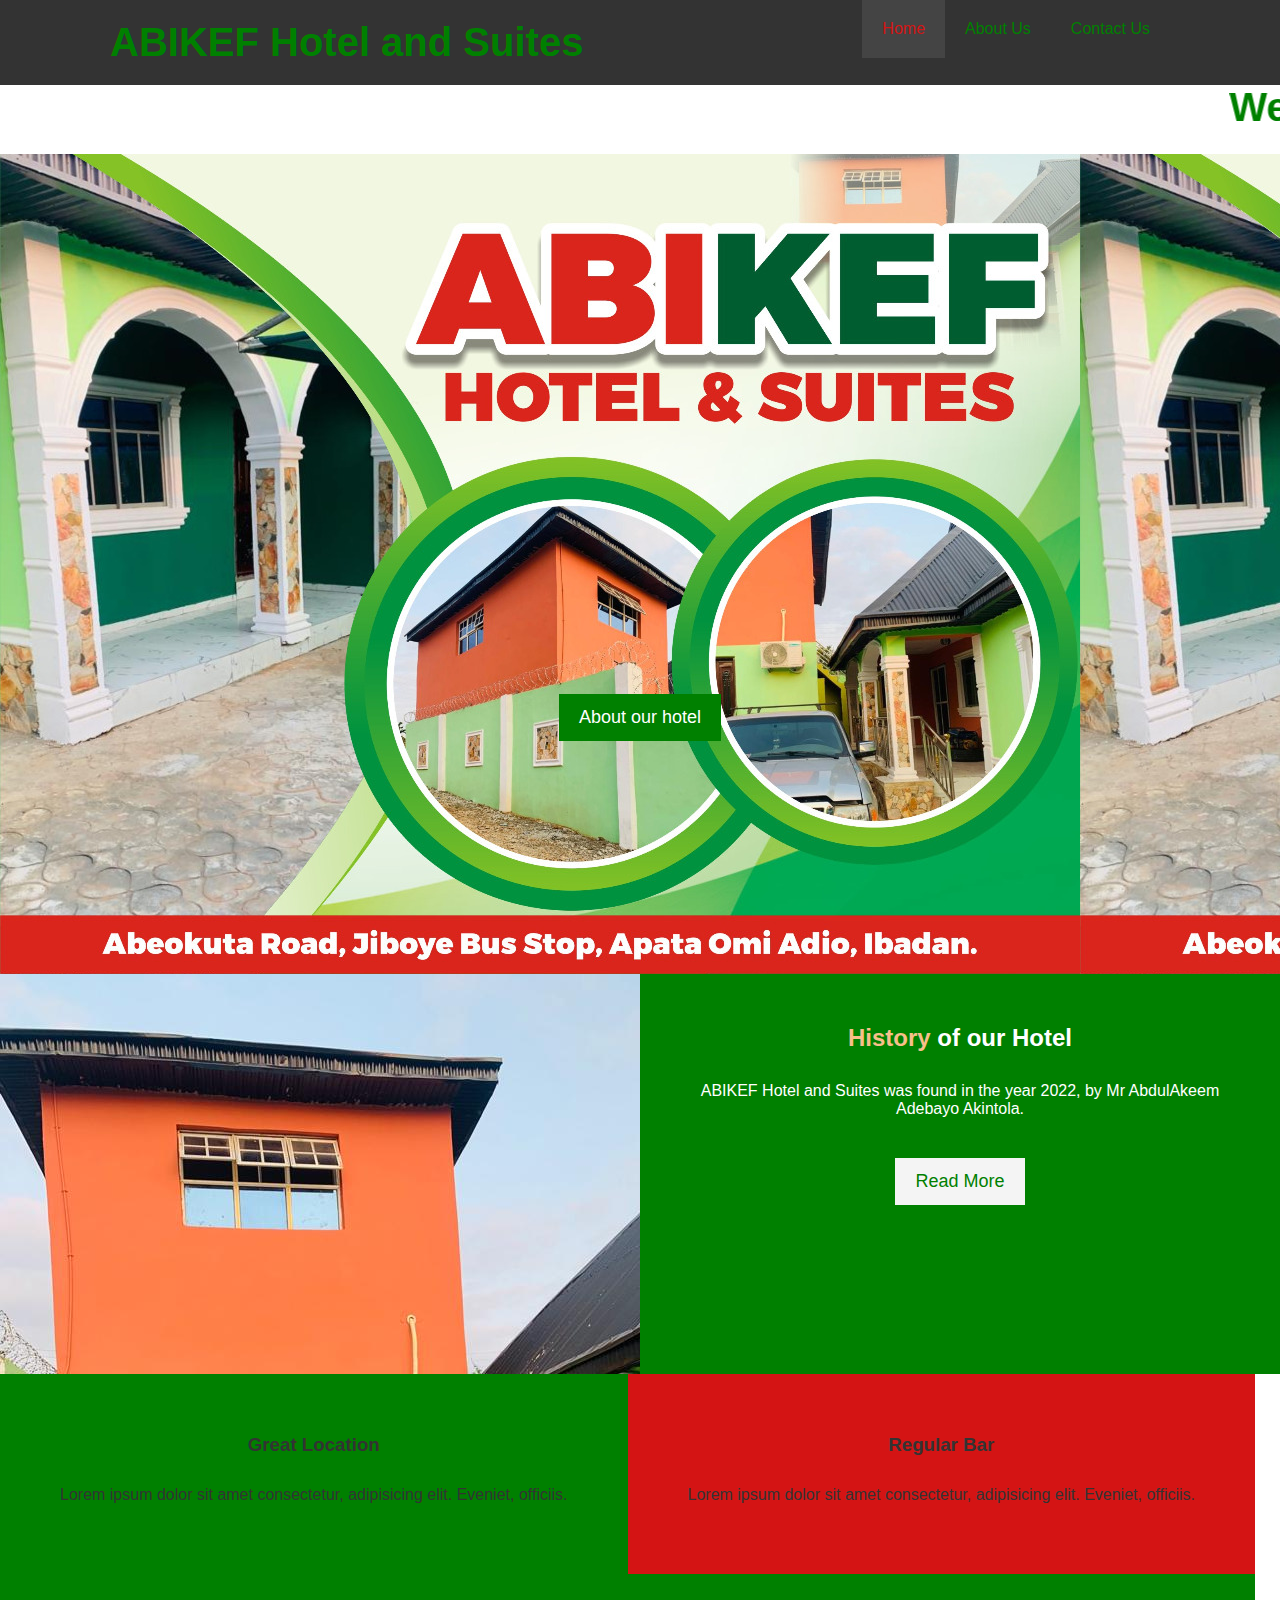
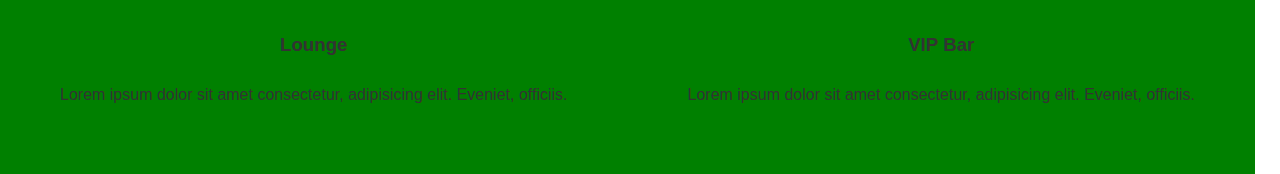
<file: index.html>
<!DOCTYPE html>
<html lang="en">
<head>

    <meta charset="UTF-8">
    <meta name="viewport" content="width=device-width, initial-scale=1.0">
    <meta http-equiv="X-UA-Compatible" content="ie=edge">
    <meta name="description" content="Dobro dosli u najbolji kafic na svetu">
    <meta name="keywords" content="Kafic">
    <link rel="stylesheet" href="https://use.fontawesome.com/releases/v5.6.1/css/all.css" integrity="sha384-gfdkjb5BdAXd+lj+gudLWI+BXq4IuLW5IT+brZEZsLFm++aCMlF1V92rMkPaX4PP" crossorigin="anonymous">
    <link rel="stylesheet" href="style.css">
    <title>ABIKEF Hotels And Suites</title>
</head>
<body>
    <header>
        <nav id="navbar">
        <div class="container">
                <h1 class="logo"><a href="index.html">ABIKEF Hotel and Suites</a></h1>
                <ul>
                    <li><a class="current" href="index.html">Home</a></li>
                    <li><a href="about.html">About Us</a></li>
                    <li><a href="contact.html">Contact Us</a></li>
                </ul>
              </div>
            </nav>  
        
            <marquee behavior="direction">
              <h1>
                Welcome to ABIKEF Hotel And Suites where you arrive as guest and leave as friends, where customer satisfaction is a philosophy...
              </h1>
            </marquee>

         <div id="showcase">
           <div class="container">
               <div class="showcase-content">
                   <p class="lead"></p>
                   <a class="btn" href="about.html">About our hotel</a>
               </div>
           </div>
         </div>   
    </header>
    <section id="home-info" class="bg-dark">
        <div class="info-img"></div>
        <div class="info-content">
          <h2><span class="text-primary">History</span> of our Hotel</h2>
          <p>
    ABIKEF Hotel and Suites was found in the year 2022, by Mr AbdulAkeem Adebayo Akintola.
          </p>
          <a href="about.html" class="btn btn-light">Read More</a>
        </div>
      </section>
       <section id="features">
           <div class="box bg-light">
            <i class="fas fa-hotel fa-3x"></i>
               <h3>Great Location</h3>
               <p>Lorem ipsum dolor sit amet consectetur, adipisicing elit. Eveniet, officiis.</p>
           </div>
           <div class="box bg-primary">
            <i class="fas fa-table fa-3x"></i>
            <h3>Regular Bar</h3>
            <p>Lorem ipsum dolor sit amet consectetur, adipisicing elit. Eveniet, officiis.</p>
           </div>
           <div class="box bg-light">
            <i class="fas fa-chair fa-3x"></i>
            <h3>Lounge</h3>
            <p>Lorem ipsum dolor sit amet consectetur, adipisicing elit. Eveniet, officiis.</p>
           </div>
           <div class="box bg-light">
            <i class="fas fa-chair fa-3x"></i>
            <h3>VIP Bar</h3>
            <p>Lorem ipsum dolor sit amet consectetur, adipisicing elit. Eveniet, officiis.</p>
           </div>
       </section>
       <footer id="main-footer">        
       </footer>


</body>
</html>
</file>
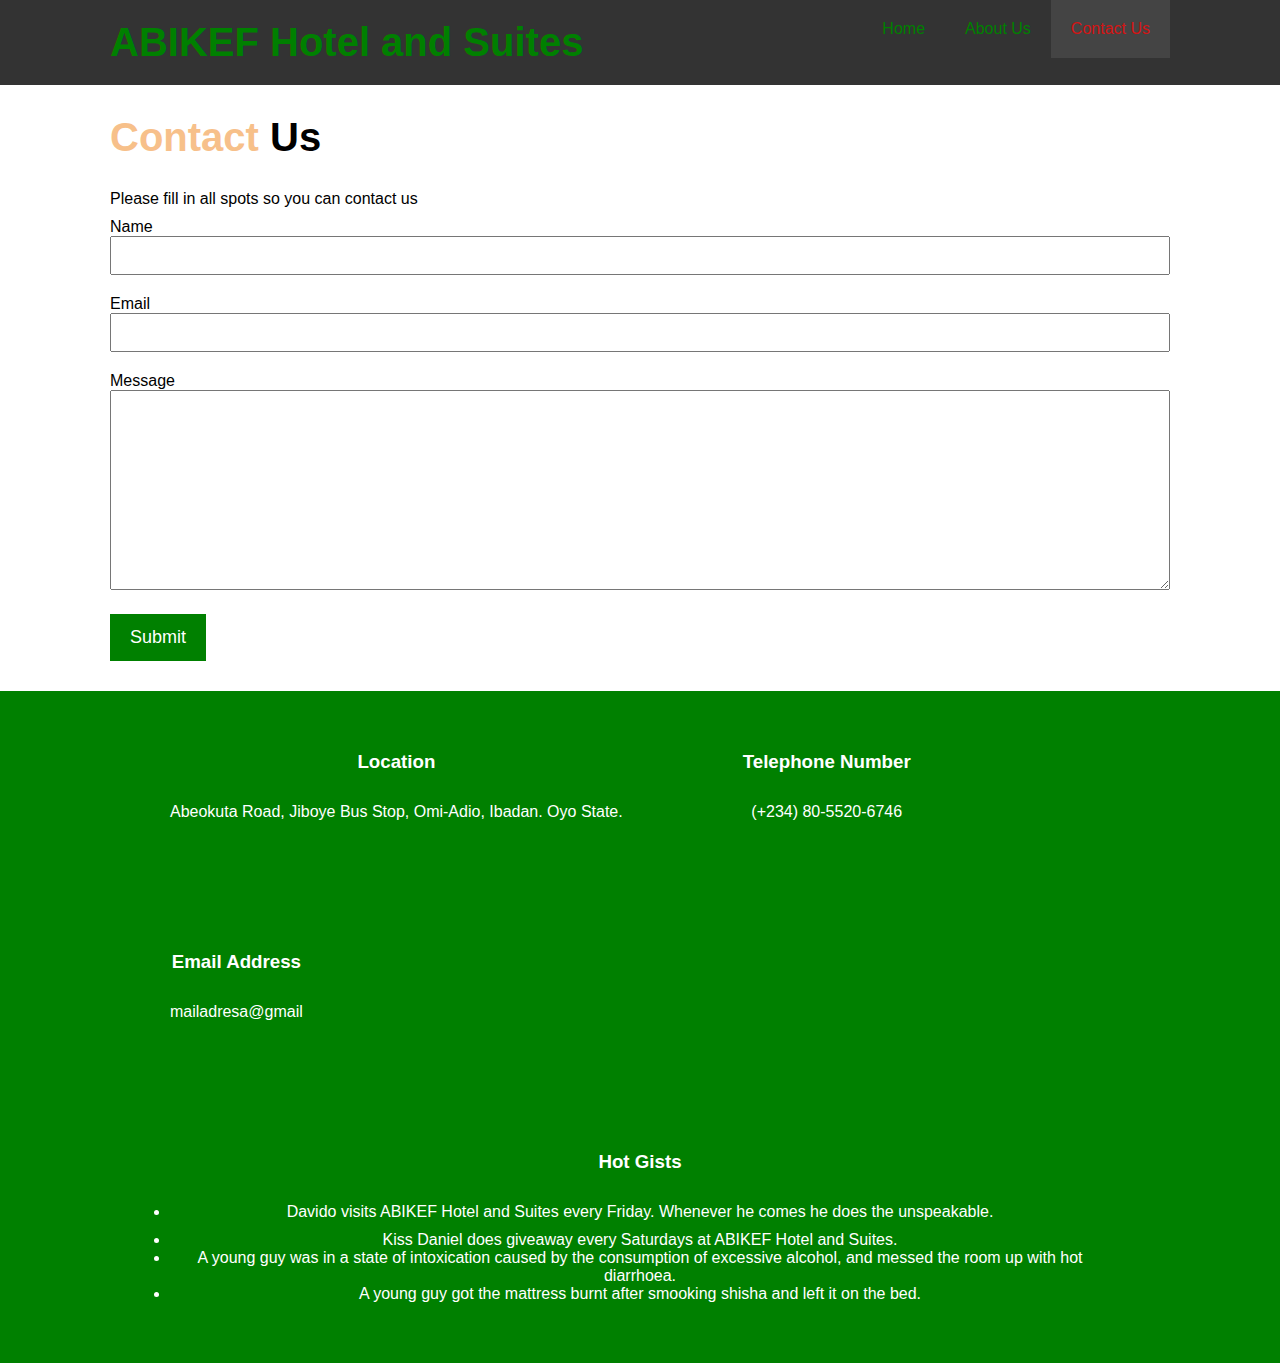
<file: contact.html>
<!DOCTYPE html>
<html lang="en">
<head>
    <meta charset="UTF-8">
    <meta name="viewport" content="width=device-width, initial-scale=1.0">
    <meta http-equiv="X-UA-Compatible" content="ie=edge">
    <meta name="description" content="Dobro dosli u najbolji kafic na svetu">
    <meta name="keywords" content="Kafic">
    <link rel="stylesheet" href="https://use.fontawesome.com/releases/v5.6.1/css/all.css" integrity="sha384-gfdkjb5BdAXd+lj+gudLWI+BXq4IuLW5IT+brZEZsLFm++aCMlF1V92rMkPaX4PP" crossorigin="anonymous">
    <link rel="stylesheet" href="style.css">
    <title>ABIKEF Hotel and Suites- Contact Us</title>
</head>
<body>




    <header>
        <nav id="navbar">
        <div class="container">
                <h1 class="logo"><a href="index.html">ABIKEF Hotel and Suites</a></h1>
                <ul>
                    <li><a  href="index.html">Home</a></li>
                    <li><a href="about.html">About Us</a></li>
                    <li><a class="current" href="contact.html">Contact Us</a></li>
                </ul>
              </div>
            </nav>  
    </header>

     <section id="contact-form" class="py-3">
         <div class="container">
            <h1 class="l-heading"><span class="text-primary">Contact </span> Us</h1>
            <p>Please fill in all spots so you can contact us</p>
            <form action="process.php">
                <div class="form-group">
                   <laber for="name">Name</laber>
                   <input type="text" name="Name" id="Name">
                </div>
                <div class="form-group">
                   <laber for="email">Email</laber>
                   <input type="email" name="email" id="email">
                </div>
                <div class="form-group">
                   <laber for="message">Message</laber>
                   <textarea type="email" name="message" id="message"></textarea>
                </div>
                <button type="submit" class="btn">Submit</button>
            </form>
         </div>
     </section>
     <section id="contact-info" class="bg-dark">
         <div class="container">
            <div class="box ">
                <i class="fas fa-hotel fa-3x"></i>
                   <h3> Location</h3>
                   <p>Abeokuta Road, Jiboye Bus Stop, Omi-Adio, Ibadan. Oyo State. </p>
               </div>
               <div class="box">
                <i class="fas fa-phone fa-3x"></i>
                <h3>Telephone Number</h3>
                <p>(+234) 80-5520-6746</p>
               </div>
               <div class="box ">
                <i class="fas fa-envelope fa-3x"></i>
                <h3>Email Address</h3>
                <p>mailadresa@gmail</p>
               </div>
               <div class="box ">
                <i class="fas fa-envelope fa-3x"></i>
                <h3>Hot Gists</h3>
                <ul>
                    <li>
                <p>Davido visits ABIKEF Hotel and Suites every Friday. Whenever he comes he does the unspeakable.</p>
            </li>
            <li>
                Kiss Daniel does giveaway every Saturdays at ABIKEF Hotel and Suites.
            </li>
            <li>A young guy was in a state of
                 intoxication caused by the consumption of excessive alcohol, and messed the room up with hot diarrhoea.</li>
                 <li>A young guy got the mattress burnt after smooking shisha and left it on the bed.</li>
                </ul>
               </div>
         </div>

     </section>
 
</body>
</html>
</file>
<file: style.css>
/* Reset */
 *{  
    margin: 0;
    padding: 0;
    box-sizing: border-box;
}


/* Main Styling */
html  body{
 font-family: 'Segoe UI', Tahoma, Geneva, Verdana, sans-serif;
 line-height: 1,7em;

}
a{
    color:#333;
    text-decoration: none;
}
h1,h2,h3 {
    padding-bottom:20px;
}
h1{
    font-size: 40px;
}

p{
    margin:10px 0;
}

/* Utility Classes */
.container{
    margin:auto;
    max-width: 1100px;
    overflow:auto;
    padding:0 20px;
}

.text-primary{
    color:#f7c08a;
}

.lead{
    font-size:20px;
}

.btn{
    display:inline-block;
    font-size:18px;
    color:#fff;
    background:green;
    padding:13px 20px;
    border:none;
    cursor:pointer;
}

.btn:hover{
    background:rgb(212, 20, 20);
    color:#333
}
.btn-light {
    background: #f4f4f4;
    color: green;
  }
  
  .bg-dark {
    background: green;
    color: #fff;
  }
  
  .bg-light {
    background: green;
    color: #333;

  }
  
  .bg-primary {
    background: rgb(212, 20, 20);
    color: #333;
    max-width: 100%;
  }
  .clr{
      clear:both;
  }
  .l-heading{
      font-size:40px;
  }
 
  /* Padding */
  .py-1{padding:10px 0 ;}
  .py-2{padding:20px 0 ;}
  .py-3{padding:30px 0 ;}

/* Navbar */
#navbar{
    background:#333;
    color:#fff;
    overflow:auto;
}

#navbar a{
    color:green
}

#navbar h1{
    float:left;
    padding-top:20px;
}

#navbar ul{
    list-style:none;
    float:right;
}

#navbar ul li {
 float:left;
}

#navbar ul li a{
    display:block;
    padding:20px;
    text-align: center;
}

#navbar ul li a:hover,
 #navbar ul li a.current{
    background:#444;
    color:rgb(212, 20, 20);
}

/* showcase */
marquee {
    color: green;
    ;
}
#showcase{
    background-image: url('showcase.jpg');
    height: 820px;
}

#showcase .showcase-content{
    color:#fff;
    text-align:center;
    padding-top:500px;
}

#showcase .showcase-content h1{
    font-size:75px;
    line-height:1.2em;
}

#showcase .showcase-content p {
    padding-bottom:20px;
    line-height: 1.7em;
}
#home-info {
    height: 400px;
  }
  
  #home-info .info-img {
    float: left;
    width: 50%;
    background: url('photo-1.jpg') no-repeat;
    min-height: 100%;
    
  }
  
  #home-info .info-content {
    float: right;
    width: 50%;
    height: 100%;
    text-align: center;
    padding: 50px 30px;
    overflow: hidden;
    
  }
  
  #home-info .info-content p {
    padding-bottom: 30px;
  }
/* Features */
.box{
    float:left;
    widows: 33.5%;
    padding:60px;
    text-align:center;
}

.box i{
    margin-bottom:10px;
}

/* About Info */
#about-info .info-right{
    float:right;
    width:50%;
    min-height:100%;
}
#about-info .info-left{
    float:left;
    width:50%;
    min-height: 100%;
}

#about-info .info-right img{
    display:block;
    margin:auto;
    width:70%;
    border-radius:50%;
}
#testimonials{
    height:600px;
    background:url('test-bg.jpg') no-repeat center center/cover;
    padding-top:100px;
}

#testimonials .testimonial img{
    width:110px;
    float:left;
    margin-right:40px;
    border-radius:50%;
    height: 100px;
}

#testimonials  h2{
    color:#fff;
    text-align:center;
    padding-bottom:55px;
}

#testimonials .testimonial{
    padding:20px;
    margin-bottom:40px;
    border-radius:5px;
    opacity: 0.85;
}
#contact-form .form-group {
    margin-bottom:20px;
}
#contact-form label{
    display:block;
    margin-bottom:5px;
}

#contact-form input, #contact-form textarea {
    width:100%;
    padding:10px;
    border:1px green slod;
}

#contact-form textarea{
    height:200px;
}
#contact-form input:focus, #contact-form textarea:focus {
    outline:none;
    border-color:green

}
    #features div{
        display: block;
        margin: 0 auto;
    }
.pic{
    display: flex;
    justify-content: space-evenly;
    background-color: rgb(212, 20, 20);
}
</file>
